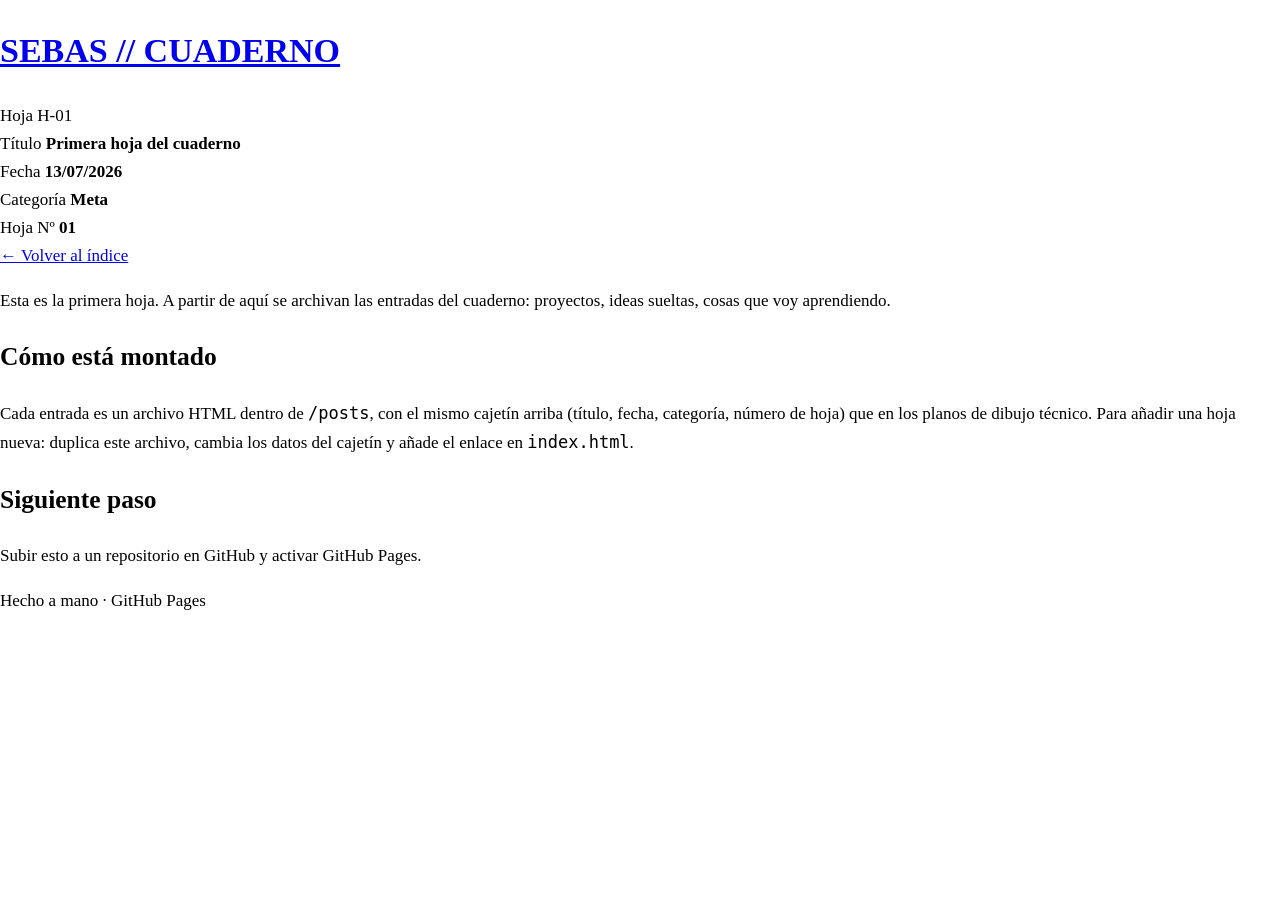
<file: 2026-07-13-primer-post.html>
<!DOCTYPE html>
<html lang="es">
<head>
<meta charset="UTF-8">
<meta name="viewport" content="width=device-width, initial-scale=1.0">
<title>Primera hoja del cuaderno — Sebas</title>
<link rel="stylesheet" href="../style.css">
</head>
<body>
<div class="wrap">

  <header class="site-header">
    <h1><a href="../index.html">SEBAS // CUADERNO</a></h1>
    <nav>Hoja H-01</nav>
  </header>

  <div class="cajetin">
    <div class="cell title">
      Título
      <strong>Primera hoja del cuaderno</strong>
    </div>
    <div class="cell">Fecha
      <strong>13/07/2026</strong>
    </div>
    <div class="cell">Categoría
      <strong>Meta</strong>
    </div>
    <div class="cell">Hoja Nº
      <strong>01</strong>
    </div>
  </div>

  <a class="back-link" href="../index.html">&larr; Volver al índice</a>

  <div class="post-body">
    <p>Esta es la primera hoja. A partir de aquí se archivan las entradas del cuaderno: proyectos, ideas sueltas, cosas que voy aprendiendo.</p>

    <h2>Cómo está montado</h2>
    <p>Cada entrada es un archivo HTML dentro de <code>/posts</code>, con el mismo cajetín arriba (título, fecha, categoría, número de hoja) que en los planos de dibujo técnico. Para añadir una hoja nueva: duplica este archivo, cambia los datos del cajetín y añade el enlace en <code>index.html</code>.</p>

    <h2>Siguiente paso</h2>
    <p>Subir esto a un repositorio en GitHub y activar GitHub Pages.</p>
  </div>

  <footer class="site-footer">Hecho a mano · GitHub Pages</footer>

</div>
</body>
</html>
</file>
<file: style.css>
body {
  margin: 0;
  background: #ffffff;
  color: var(--ink);
  font-family: var(--serif);
  font-size: 17px;
  line-height: 1.65;
}
</file>
